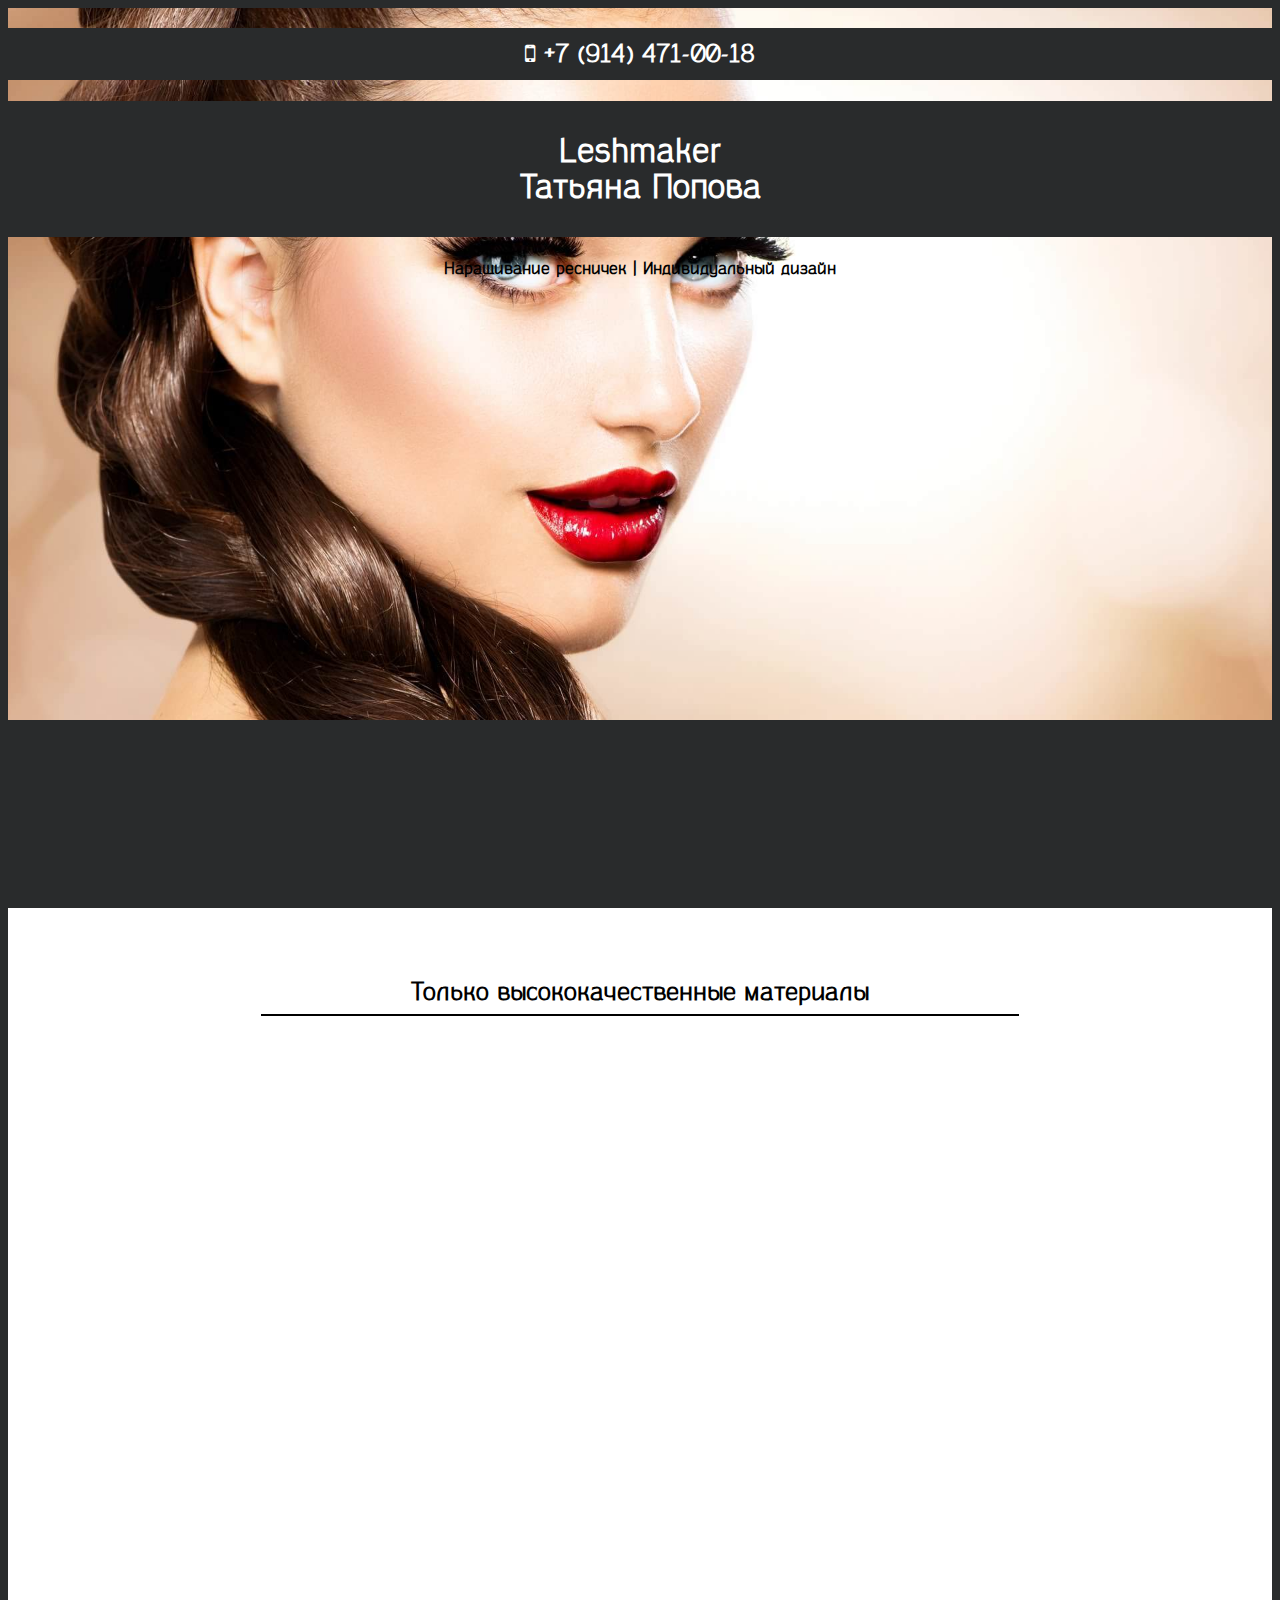
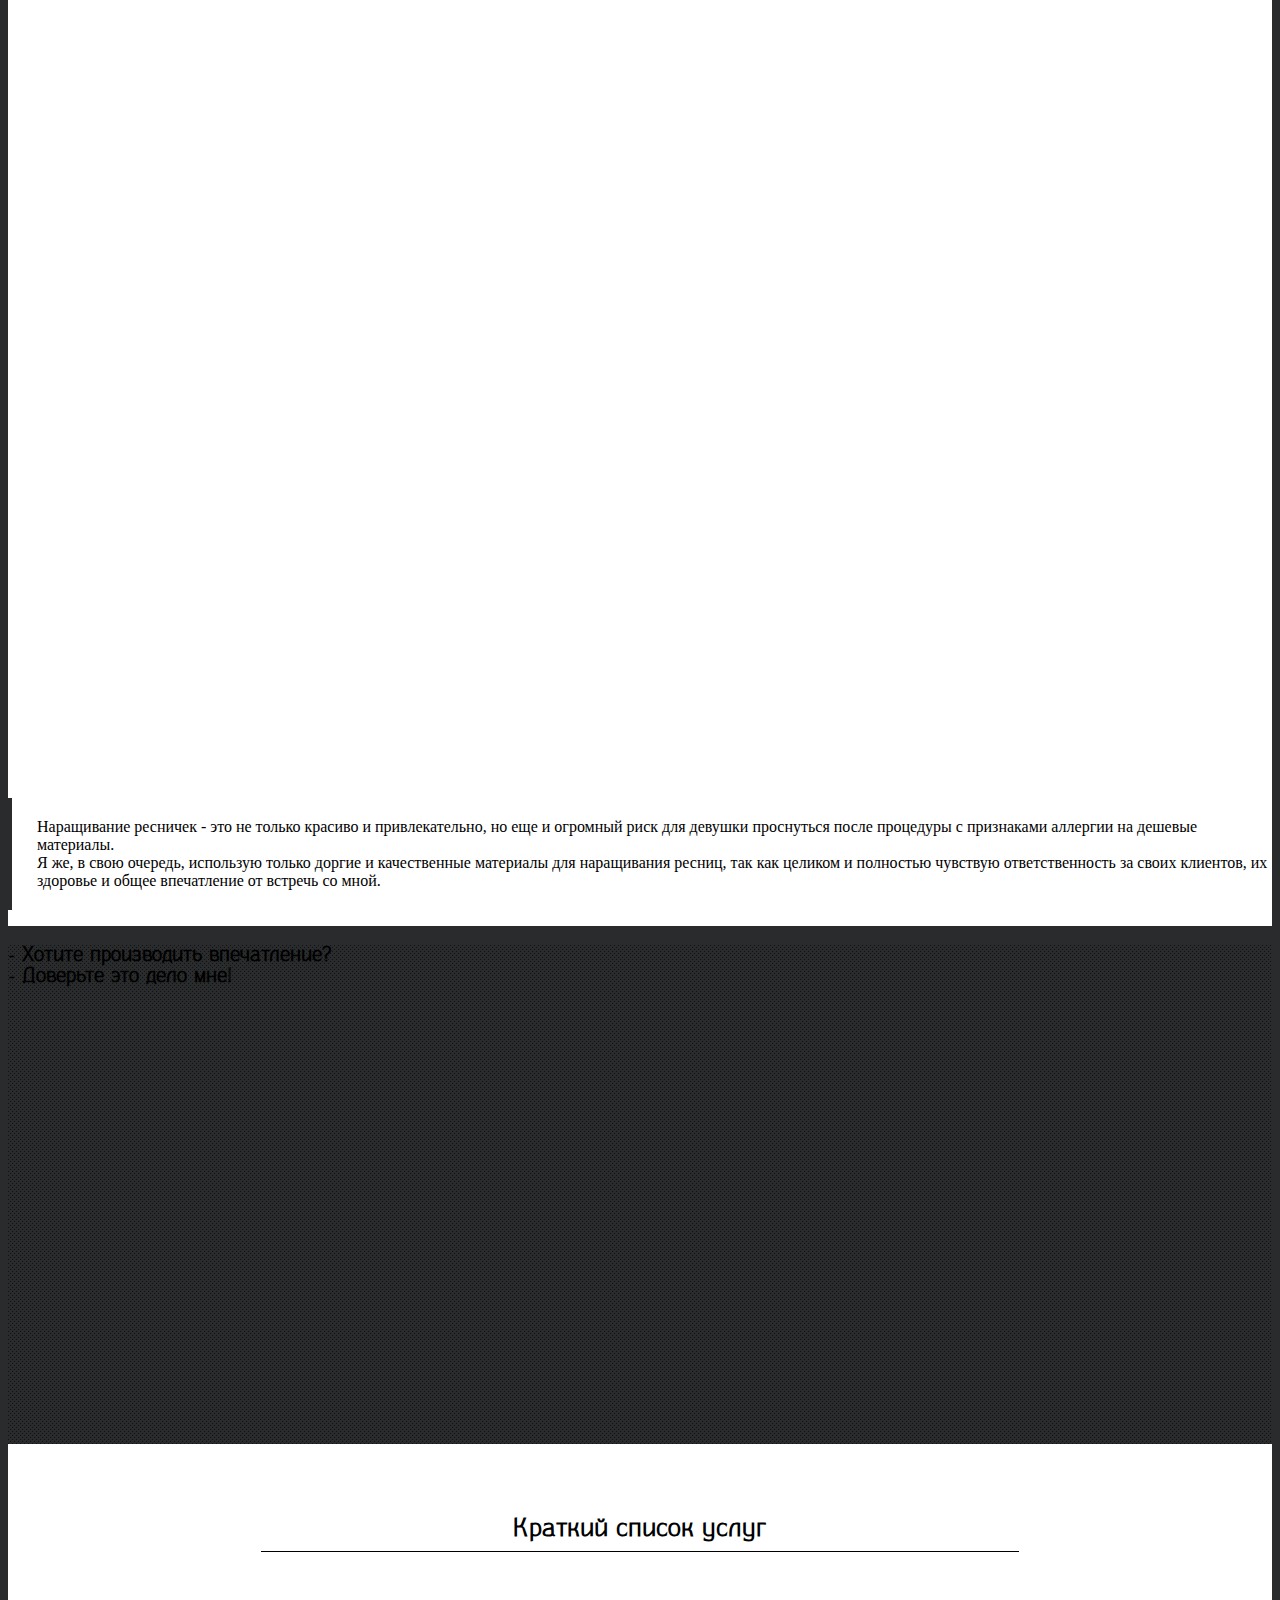
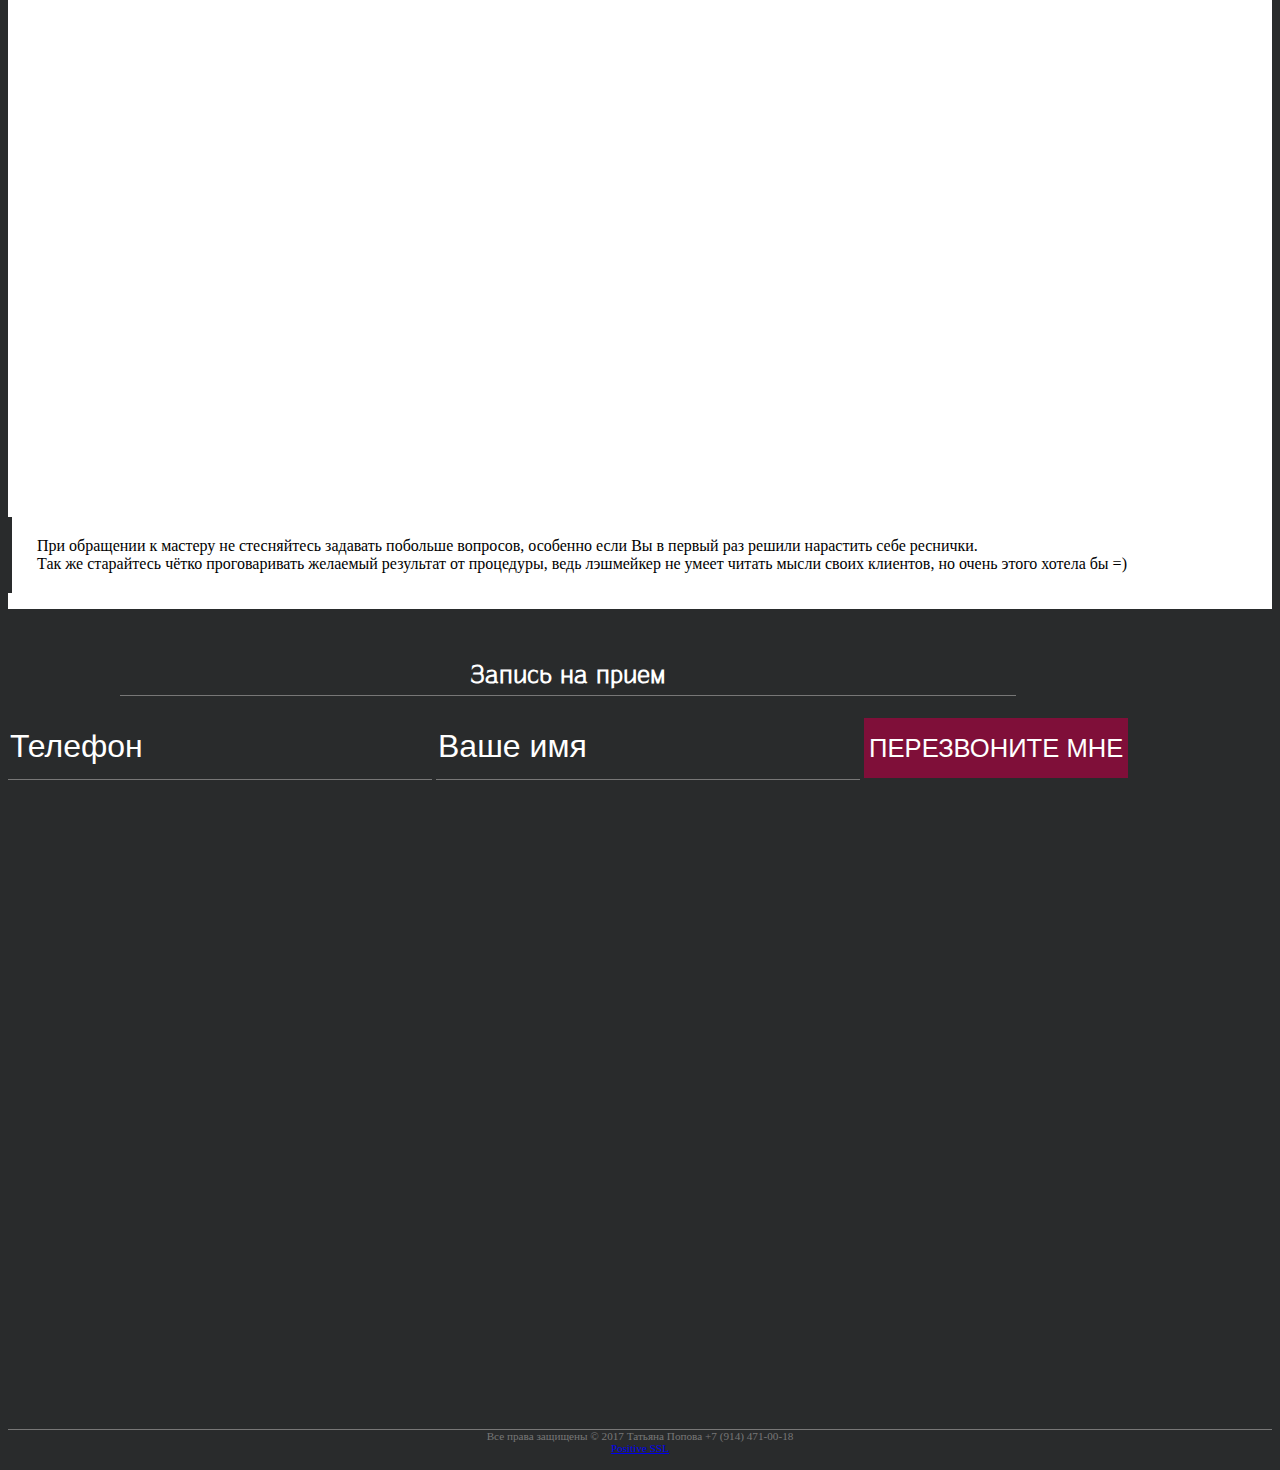
<file: index.html>
<!DOCTYPE html>
<html lang="ru">
<head>
	<meta charset="UTF-8">
	<title>Лэшмейкер Татьяна Попова | Наращиваниее ресничек Чита</title>
	<meta name = "viewport" content = "width=device-width, initial-scale = 1">
	<meta name="Author" content="WEBDeveloperZBK">
	<meta name="Description" content= "Личный сайт лэшмейкера Татьяны Поповой. Мастер по наращиванию ресничек в Чите. ТЦ Экран по ул. 9-е Января 37">
	<meta name="keywords" content="Наращивание ресничек в Чите, лэшмейкер в Чите, нарастить реснички на дому, как нарастить реснички, материал для наращивания ресничек, пышные ресницы, наращенные ресницы">
	<meta name="revisit" content="30">
	<meta property="og:image" content="img/for_soc.jpg" />
	<link rel="icon" href="favicon.ico">
	<link rel="stylesheet" href="css/styles.min.css">
	<link rel="stylesheet" href="css/font-awesome.min.css">
	<link rel="stylesheet" href="https://maxcdn.bootstrapcdn.com/bootstrap/4.0.0-alpha.6/css/bootstrap.min.css" integrity="sha384-rwoIResjU2yc3z8GV/NPeZWAv56rSmLldC3R/AZzGRnGxQQKnKkoFVhFQhNUwEyJ" crossorigin="anonymous">
	<script type="text/javascript"> //<![CDATA[ 
		var tlJsHost = ((window.location.protocol == "https:") ? "https://secure.comodo.com/" : "http://www.trustlogo.com/");
		document.write(unescape("%3Cscript src='" + tlJsHost + "trustlogo/javascript/trustlogo.js' type='text/javascript'%3E%3C/script%3E"));
		//]]>
	</script>
</head>
<body>
	<header id="header" class="conteiner-fluid">
		<div id="contaner_zagolovok" class="row" itemscope itemtype="http://schema.org/Person">
			<h2 id="nadzagolovok" class="col-md-4 offset-md-8 align-self-end animated bounceIn" itemprop="telephone"><i class="fa fa-mobile" aria-hidden="true"></i> +7 (914) 471-00-18</h2>
			<h1 id="zagolovok" class="col-md-4 offset-md-8 align-self-center animated">
				<span itemprop="jobTitle">Leshmaker</span><br><span itemprop="givenName">Татьяна Попова</span><br>				
			</h1>
			<h2 id="podzagolovok" class="col-md-4 offset-md-8 align-self-start animated bounceInRight" itemprop="knows">
				Наращивание ресничек | Индивидуальный дизайн
			</h2>
		</div>
	</header>
	<section id="first">
		<h2 id="why">
			Только высококачественные материалы
		</h2>
		<div class="col-10 offset-1 row justify-content-center">
			<span id="anim_im_1" class="col-md-3 col-lg-3 col-sm-7 offset-sm-0 whyimg animated"><img src="img/first_1_1.jpg" alt="Материалы для наращивания ресниц"><br>Исключительно<br>качественные материалы</span>
			<span id="anim_im_2" class="col-md-3 col-lg-3 col-sm-7 offset-sm-0 offset-lg-1 offset-md-1 whyimg animated"><img src="img/first_1_2.jpg" alt="Материалы для наращивания ресниц"><br>Брэнды<br>завоевавшие доверие</span>
			<span id="anim_im_3" class="col-md-3 col-lg-3 col-sm-7 offset-sm-0 offset-lg-1 offset-md-1 whyimg animated"><img src="img/first_1_3.jpg" alt="Материалы для наращивания ресниц"><br>Гипоаллергенные<br> и безвредные</span>
		</div>
		<p id="txt_1" class="col-md-8 offset-md-2">
			Наращивание ресничек - это не только красиво и привлекательно, но еще и огромный риск для девушки проснуться после процедуры с признаками аллергии на дешевые материалы.
			<br>
			Я же, в свою очередь, использую только доргие и качественные материалы для наращивания ресниц, так как целиком и полностью чувствую ответственность за своих клиентов, их здоровье и общее впечатление от встречь со мной.
		</p>
	</section>
	<section id="parallax">		
		<div class="pattern"></div>
		<div class="row">
			<h3 class="col-md-8 offset-md-1 align-self-center">- Хотите производить впечатление?<br>- Доверьте это дело мне!</h3>
		</div>
	</section>
	<section id="second">
		<h2 id="by">
			Краткий список услуг
		</h2>
		<div class="col-10 offset-1 row justify-content-center">
			<span id="anim_im_4" class="col-md-3 col-lg-3 col-sm-7 offset-sm-0 whyimg2 animated"><img src="img/second_1_1.jpg" alt="Удлиннение ресниц и придание густоты"><br>Удлинение и придание<br>густоты ресницам</span>
			<span id="anim_im_5" class="col-md-3 col-lg-3 col-sm-7 offset-sm-0 offset-lg-1 offset-md-1 whyimg2 animated"><img src="img/second_1_2.jpg" alt="Подбор формы ресниц под овал лица и разрез глаз"><br>Подбор формы ресниц<br>под разрез глаз</span>
			<span id="anim_im_6" class="col-md-3 col-lg-3 col-sm-7 offset-sm-0 offset-lg-1 offset-md-1 whyimg2 animated"><img src="img/second_1_3.jpg" alt="Удаление наращеных ресниц"><br>Удаление ранее<br>наращённых ресниц</span>
			<span id="anim_im_7" class="col-md-3 col-lg-3 col-sm-7 offset-sm-0  whyimg2 animated align-self-end"><img src="img/second_1_4.jpg" alt="Поресничное наращивание"><br>Поресничное наращивание</span>
		</div>
		<p id="txt_1" class="col-md-8 offset-md-2">
			При обращении к мастеру не стесняйтесь задавать побольше вопросов, особенно если Вы в первый раз решили нарастить себе реснички.
			<br>
			Так же старайтесь чётко проговаривать желаемый результат от процедуры, ведь лэшмейкер не умеет читать мысли своих клиентов, но очень этого хотела бы =)
		</p>
	</section>
	<footer class="col-12">
		<div class="row">
			<div id="mail" class="col-lg-6 col-md-6 col-sm-12">
				<h2>Запись на прием</h2>
				<form>
					<input id="phone" class="col-12" type="text" name="phone" placeholder="Телефон">
					<input id="client_name" class="col-12" type="text" name="client" placeholder="Ваше имя">
					<button id="send_dozvon" class="col-lg-6 col-md-8 col-sm-12" type="button">Перезвоните мне</button>
				</form>
			</div>
			<div id="giswidth" class="col-lg-6 col-md-6 col-sm-12">
				<div id="map"></div>
			</div>
		</div>
		<p class="col-12" style="margin-top:1em">Все права защищены © 2017 Татьяна Попова +7 (914) 471-00-18 <br>
			<script language="JavaScript" type="text/javascript">
				TrustLogo("https://iulesh.ru/img/comodo_secure_seal_113x59_transp.png", "CL1", "none");
			</script>
			<a  href="https://www.positivessl.com/" id="comodoTL">Positive SSL</a>
		</p>
		<span id="metr" class="">
				<!-- Yandex.Metrika counter -->
				<script type="text/javascript" >
				    (function (d, w, c) {
				        (w[c] = w[c] || []).push(function() {
				            try {
				                w.yaCounter46546458 = new Ya.Metrika({
				                    id:46546458,
				                    clickmap:true,
				                    trackLinks:true,
				                    accurateTrackBounce:true,
				                    webvisor:true,
				                    trackHash:true
				                });
				            } catch(e) { }
				        });

				        var n = d.getElementsByTagName("script")[0],
				            s = d.createElement("script"),
				            f = function () { n.parentNode.insertBefore(s, n); };
				        s.type = "text/javascript";
				        s.async = true;
				        s.src = "https://mc.yandex.ru/metrika/watch.js";

				        if (w.opera == "[object Opera]") {
				            d.addEventListener("DOMContentLoaded", f, false);
				        } else { f(); }
				    })(document, window, "yandex_metrika_callbacks");
				</script>
				<noscript><div><img src="https://mc.yandex.ru/watch/46546458" style="position:absolute; left:-9999px;" alt="" /></div></noscript>
				<!-- /Yandex.Metrika counter -->
			</span>
	</footer>	
	
	<link rel="stylesheet" href="css/animate.css">		
	
	<script src="js/jquery-3.2.1.min.js"></script>
	<script src="js/jQuery.scrollSpeed.js"></script>
	<script src="js/tether.min.js"></script>
	<script src="https://maxcdn.bootstrapcdn.com/bootstrap/4.0.0-alpha.6/js/bootstrap.min.js" integrity="sha384-vBWWzlZJ8ea9aCX4pEW3rVHjgjt7zpkNpZk+02D9phzyeVkE+jo0ieGizqPLForn" crossorigin="anonymous"></script>
	<script src="js/jquery.maskedinput.min.js"></script>
	<script src="js/app.js"></script>
	<script src="https://maps.api.2gis.ru/2.0/loader.js?pkg=full"></script>
</body>
</html>
</file>
<file: css/styles.min.css>
@font-face{font-family:"AleksandraCRegular";src:url(../fonts/AleksandraCRegular/AleksandraCRegular.eot);src:url(../fonts/AleksandraCRegular/AleksandraCRegular.eot?#iefix)format(embedded-opentype),url(../fonts/AleksandraCRegular/AleksandraCRegular.woff) format("woff"),url(../fonts/AleksandraCRegular/AleksandraCRegular.ttf) format("truetype");font-style:normal;font-weight:400}html{background-color:#292b2c!important}h1,h2,h3,h4{font-family:"AleksandraCRegular"}#parallax > div.row{height:100%;margin:0}#header > div.row{margin:0}#parallax>.pattern{position:absolute;width:100%;height:100%;background-image:url(../img/pattern.png);background-repeat:repeat}#header{position:relative;background-image:url(../img/bgh.jpg);height:100vh;width:100%;background-repeat:no-repeat;background-size:100%;background-attachment:fixed;overflow:hidden}#first,#second{position:relative;background-color:#FFF;overflow:hidden;min-height:500px}#contaner_zagolovok{position:relative;height:100%}#nadzagolovok{text-align:center;background-color:#292b2c;color:#FFF;padding:.5em}#zagolovok{background-color:#292b2c;color:#FFF;text-align:center;padding:1em 0}#podzagolovok{font-size:1em;text-align:center}#why,#by{position:relative;padding-top:50px;margin-bottom:50px;text-align:center}#why::after,#by::after{content:'';position:absolute;width:60%;height:1.5px;background-color:#000;bottom:-10px;left:20%}span.whyimg,span.whyimg2{display:inline-block}.whyimg,.whyimg2{text-align:center;visibility:hidden}.whyimg>img,.whyimg2>img{width:90%;padding:50px;border:1px solid #292b2c;border-radius:50%;margin-bottom:1em}#first>p,#second>p{padding:20px 0 20px 25px;margin-top:50px;border-left:4px solid #292b2c}#parallax{position:relative;background-image:url(../img/parallax_1.jpg);height:500px;width:100%;background-repeat:no-repeat;background-size:100%;background-attachment:fixed}#second>div>span:last-child{margin-top:2em}#map{width:100%;height:606px}footer{position:relative;padding:2em 0 0;background-color:#292b2c}footer>div{display:inline-block}#mail{color:#FFF;text-align:center}#mail>h2{position:relative;margin-bottom:1em}#mail>h2::after{content:'';position:absolute;width:80%;border-bottom:1px solid #777;bottom:-.3em;left:10%}form>input{background-color:#292b2c;color:#FFF;line-height:2em;font-size:2em;margin-bottom:1em;border:none;border-bottom:1.2px solid #777}form>input:focus{border-color:#FFF;outline:none}::-webkit-input-placeholder{color:#FFF}::-moz-placeholder{color:#FFF}:-moz-placeholder{color:#FFF}:-ms-input-placeholder{color:#FFF}form>button,#closer{background-color:#7f0f39;color:#FFF;text-transform:uppercase;font-size:1.6em;padding:.6em .2em;border:none;cursor:pointer}form>button:hover,#closer{background-color:#981848}footer>p{color:#777;border-top:1px solid #777;font-size:.7em;text-align:center;padding-bottom:.5em}#bgpopup{background-color:rgba(0,0,0,0.75);position:fixed;top:0;bottom:0;left:0;right:0}#modal{position:fixed;height:350px;background-color:#FFF;top:25vh;padding:50px;text-align:center;font-family:"AleksandraCRegular"}@media screen and (max-width:1030px){#nadzagolovok{font-size:1.2em}#zagolovok{font-size:1.4em}#podzagolovok{font-size:.58em}.whyimg>img,.whyimg2>img{padding:5px}form > button{font-size:1.2em}#map{height:70vh}}@media screen and (max-width: 840px){#modal{padding:5px}#nadzagolovok,#zagolovok{background-color:rgba(41,43,44,0.8)}}@media screen and (max-width:600px){#header{height:60vh}#parallax{height:250px}#parallax>.pattern{height:250px}#parallax>.row>h3{font-size:.7em}#nadzagolovok{font-size:1.8em}#zagolovok{font-size:2em}#podzagolovok{font-size:.74em}.whyimg>img,.whyimg2>img{padding:25px}.whyimg,.whyimg2{margin-bottom:2em}.whyimg:first-child,.whyimg2:first-child{visibility:visible}.whyimg>img,.whyimg2>img{margin-bottom:.5em}#second>div>span:last-child{margin-top:0}#mail{margin-bottom:1em}}@media screen and (max-width:380px){#header{height:40vh}#zagolovok{font-size:1.3em}form>input{line-height:1.6em;font-size:1.6em}#map{height:306px}footer > p{font-size:.5em}#why,#by{font-size:1.5rem}}@media screen and (max-width:330px){#zagolovok{font-size:1.2em}}
</file>
